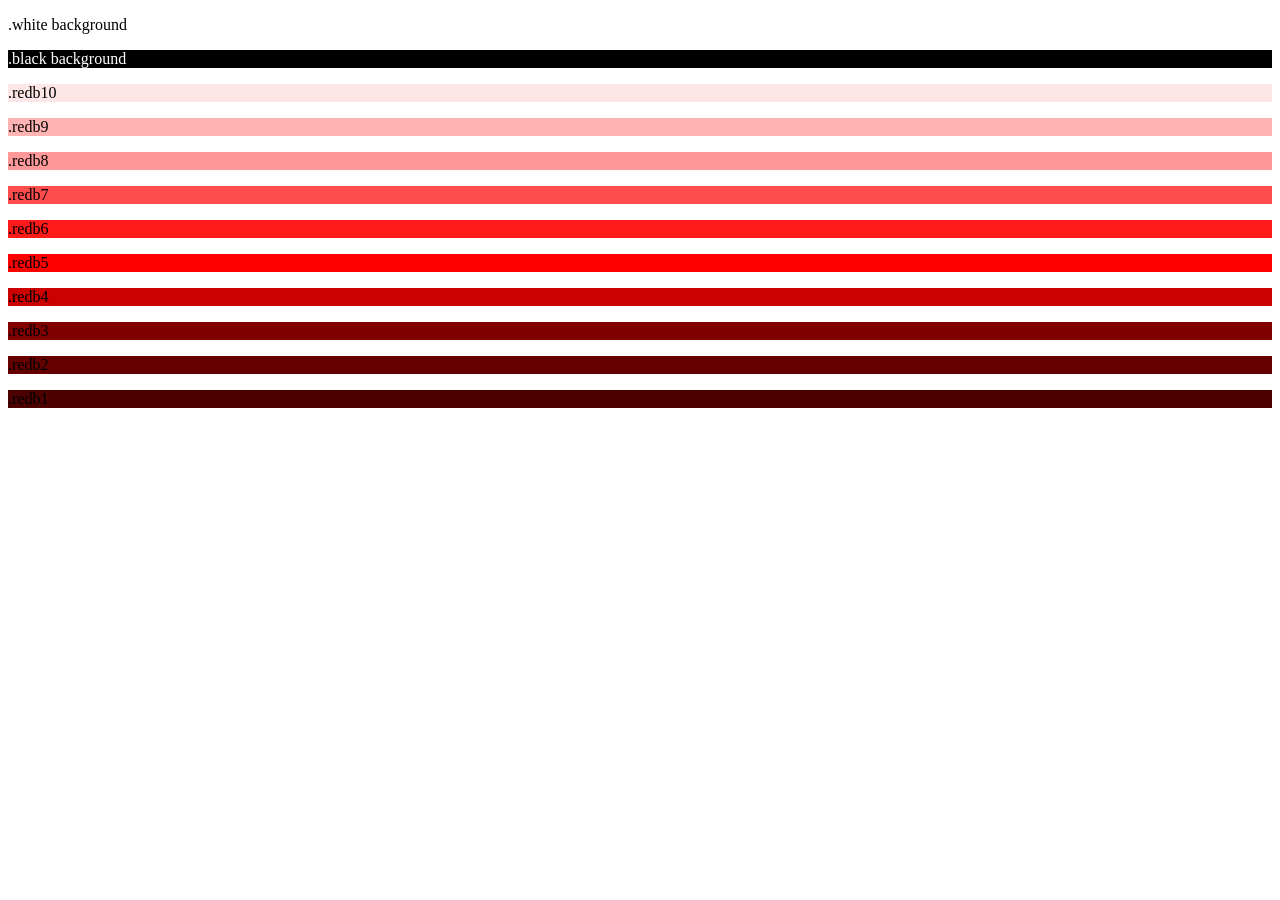
<file: index.html>
<!DOCTYPE html>
<html lang="en">
<head>
	<meta charset="UTF-8">
	<title>colorcss</title>
	<link rel="stylesheet" href="color.css">
	<link rel="stylesheet" href="site.css">
</head>
<body>
	<p class="whiteb blacktext border">.white background</p>
	<p class="blackb whitetext border">.black background</p>
	<p class="redb10 border">.redb10</p>
	<p class="redb9 border">.redb9</p>
	<p class="redb8 border">.redb8</p>
	<p class="redb7 border">.redb7</p>
	<p class="redb6 border">.redb6</p>
	<p class="redb5 border">.redb5</p>
	<p class="redb4 border">.redb4</p>
	<p class="redb3 border">.redb3</p>
	<p class="redb2 border">.redb2</p>
	<p class="redb1 border">.redb1</p>
</body>
</html>
</file>
<file: color.css>
/*base*/
.whiteb {
	background: #ffffff;
}

.blackb {
	background: #000000;
}

.whitetext {
	color: #ffffff;
}

.blacktext {
	color: #000000;
}

/*red background*/
.redb10 {
	background: #ffe6e6;
}

.redb9 {
	background: #ffb3b3;
}

.redb8 {
	background: #ff9999;
}

.redb7 {
	background: #ff4d4d;
}

.redb6 {
 	background: #ff1a1a;
}

.redb5 {
	background: #ff0000;
}

.redb4 {
	background: #cc0000;
}

.redb3 {
	background: #800000;
}

.redb2 {
	background: #660000;
}

.redb1 {
	background: #4d0000;
}
</file>
<file: site.css>
.border {
	border: 25px;
	border-color: #000000;
}
</file>
